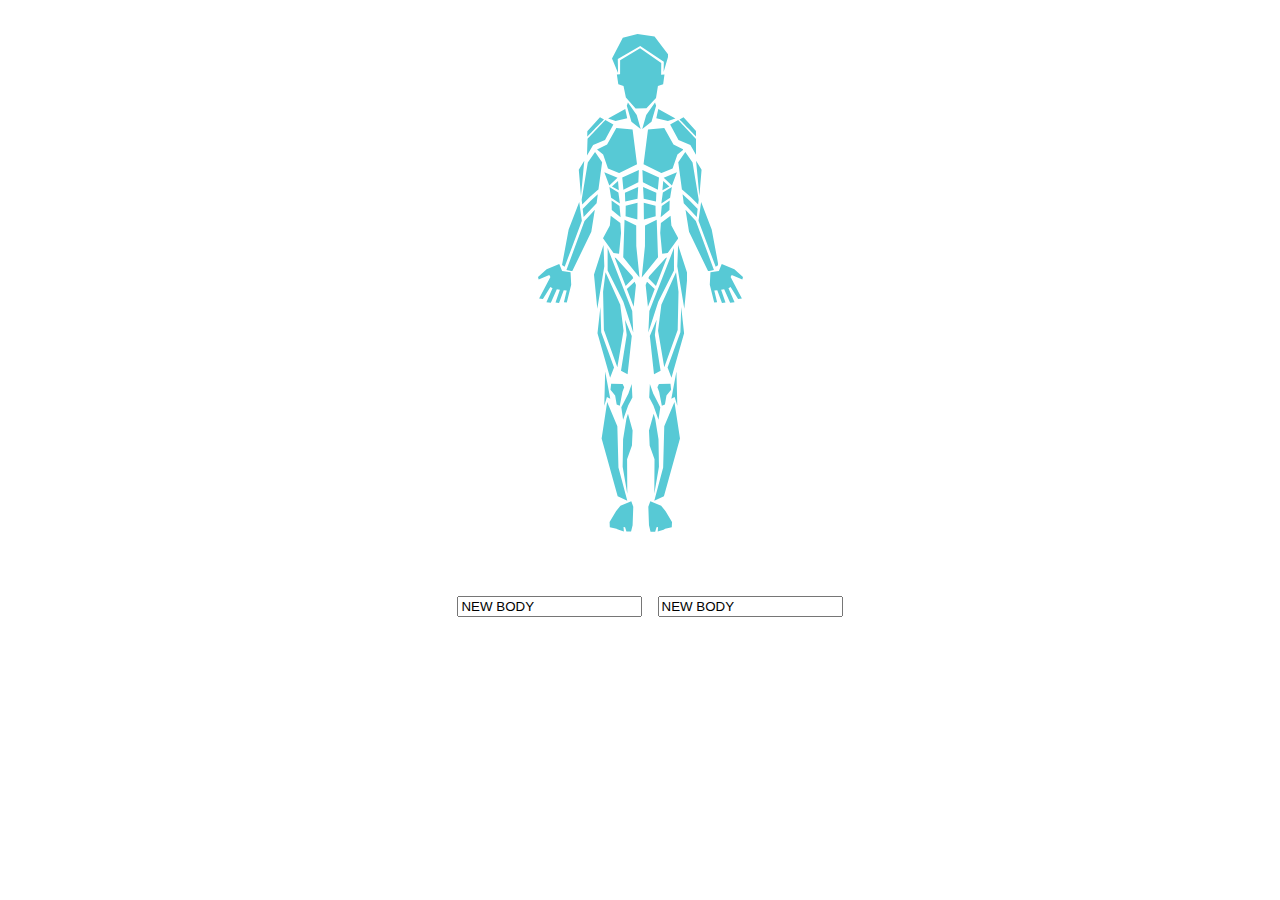
<file: checkme/www/Humanbody - Copy.html>
<html>

        <head>
        
             <script src="body.js" type="text/javascript"></script>   
          <link rel="stylesheet" type="text/css" href="body.css"/>
        </head>
    <body>
    
    <div class="human-body">
        <svg data-position="head" class="head" xmlns="http://www.w3.org/2000/svg" width="56.594" height="95.031" viewBox="0 0 56.594 95.031"><path d="M15.92 68.5l8.8 12.546 3.97 13.984-9.254-7.38-4.622-15.848zm27.1 0l-8.8 12.546-3.976 13.988 9.254-7.38 4.622-15.848zm6.11-27.775l.108-11.775-21.16-14.742L8.123 26.133 8.09 40.19l-3.24.215 1.462 9.732 5.208 1.81 2.36 11.63 9.72 11.018 10.856-.324 9.56-10.37 1.918-11.952 5.207-1.81 1.342-9.517zm-43.085-1.84l-.257-13.82L28.226 11.9l23.618 15.755-.216 10.37 4.976-17.085L42.556 2.376 25.49 0 10.803 3.673.002 24.415z"/></svg>
        <svg data-position="shoulder" class="shoulder" xmlns="http://www.w3.org/2000/svg" width="109.532" height="46.594" viewBox="0 0 109.532 46.594"><path d="M38.244-.004l1.98 9.232-11.653 2.857-7.474-2.637zm33.032 0l-1.98 9.232 11.653 2.857 7.474-2.637zm21.238 10.54l4.044-2.187 12.656 14 .07 5.33S92.76 10.66 92.515 10.535zm-1.285.58c-.008.28 17.762 18.922 17.762 18.922l.537 16.557-6.157-10.55L91.5 30.988 83.148 15.6zm-74.224-.58L12.962 8.35l-12.656 14-.062 5.325s16.52-17.015 16.764-17.14zm1.285.58C18.3 11.396.528 30.038.528 30.038L-.01 46.595l6.157-10.55 11.87-5.056L26.374 15.6z"/></svg>
        <svg data-position="arm" class="arm" xmlns="http://www.w3.org/2000/svg" width="156.344" height="119.25" viewBox="0 0 156.344 119.25"><path d="M21.12 56.5a1.678 1.678 0 0 1-.427.33l.935 8.224 12.977-13.89 1.2-8.958A168.2 168.2 0 0 0 21.12 56.5zm1.387 12.522l-18.07 48.91 5.757 1.333 19.125-39.44 3.518-22.047zm-5.278-18.96l2.638 18.74-17.2 46.023L.01 113.05l6.644-35.518zm118.015 6.44a1.678 1.678 0 0 0 .426.33l-.934 8.222-12.977-13.89-1.2-8.958A168.2 168.2 0 0 1 135.24 56.5zm-1.39 12.52l18.073 48.91-5.758 1.333-19.132-39.44-3.52-22.05zm5.28-18.96l-2.64 18.74 17.2 46.023 2.658-1.775-6.643-35.518zm-103.1-12.323a1.78 1.78 0 0 1 .407-.24l3.666-27.345L33.07.015l-7.258 10.58-6.16 37.04.566 4.973a151.447 151.447 0 0 1 15.808-14.87zm84.3 0a1.824 1.824 0 0 0-.407-.24l-3.666-27.345L123.3.015l7.258 10.58 6.16 37.04-.566 4.973a151.447 151.447 0 0 0-15.822-14.87zM22.288 8.832l-3.3 35.276-2.2-26.238zm111.79 0l3.3 35.276 2.2-26.238z"/></svg>
        <svg data-position="cheast" class="cheast" xmlns="http://www.w3.org/2000/svg" width="86.594" height="45.063" viewBox="0 0 86.594 45.063"><path d="M19.32 0l-9.225 16.488-10.1 5.056 6.15 4.836 4.832 14.07 11.2 4.616 17.85-8.828-4.452-34.7zm47.934 0l9.225 16.488 10.1 5.056-6.15 4.836-4.833 14.07-11.2 4.616-17.844-8.828 4.45-34.7z"/></svg>
        <svg data-position="stomach" class="stomach" xmlns="http://www.w3.org/2000/svg" width="75.25" height="107.594" viewBox="0 0 75.25 107.594"><path d="M19.25 7.49l16.6-7.5-.5 12.16-14.943 7.662zm-10.322 8.9l6.9 3.848-.8-9.116zm5.617-8.732L1.32 2.15 6.3 15.6zm-8.17 9.267l9.015 5.514 1.54 11.028-8.795-5.735zm15.53 5.89l.332 8.662 12.286-2.665.664-11.826zm14.61 84.783L33.28 76.062l-.08-20.53-11.654-5.736-1.32 37.5zM22.735 35.64L22.57 46.3l11.787 3.166.166-16.657zm-14.16-5.255L16.49 35.9l1.1 11.25-8.8-7.06zm8.79 22.74l-9.673-7.28-.84 9.78L-.006 68.29l10.564 14.594 5.5.883 1.98-20.735zM56 7.488l-16.6-7.5.5 12.16 14.942 7.66zm10.32 8.9l-6.9 3.847.8-9.116zm-5.617-8.733L73.93 2.148l-4.98 13.447zm8.17 9.267l-9.015 5.514-1.54 11.03 8.8-5.736zm-15.53 5.89l-.332 8.662-12.285-2.665-.664-11.827zm-14.61 84.783l3.234-31.536.082-20.532 11.65-5.735 1.32 37.5zm13.78-71.957l.166 10.66-11.786 3.168-.166-16.657zm14.16-5.256l-7.915 5.514-1.1 11.25 8.794-7.06zm-8.79 22.743l9.673-7.28.84 9.78 6.862 12.66-10.564 14.597-5.5.883-1.975-20.74z"/></svg>
        <svg data-position="legs" class="legs" xmlns="http://www.w3.org/2000/svg" width="93.626" height="286.625" viewBox="0 0 93.626 286.625"><path d="M17.143 138.643l-.664 5.99 4.647 5.77 1.55 9.1 3.1 1.33 2.655-13.755 1.77-4.88-1.55-3.107zm20.582.444l-3.32 9.318-7.082 13.755 1.77 12.647 5.09-14.2 4.205-7.982zm-26.557-12.645l5.09 27.29-3.32-1.777-2.656 8.875zm22.795 42.374l-1.55 4.88-3.32 20.634-.442 27.51 4.65 26.847-.223-34.39 4.87-13.754.663-15.087zM23.34 181.24l1.106 41.267 8.853 33.28-9.628-4.55-16.045-57.8 5.533-36.384zm15.934 80.536l-.664 18.415-1.55 6.435h-4.647l-1.327-4.437-1.55-.222.332 4.437-5.864-1.778-1.55-.887-6.64-1.442-.22-5.214 6.418-10.87 4.426-5.548 10.844-4.437zM13.63 3.076v22.476l15.71 31.073 9.923 30.85L38.23 66.1zm25.49 30.248l.118-.148-.793-2.024L21.9 12.992l-1.242-.44L31.642 40.93zM32.865 44.09l6.812 17.6 2.274-21.596-1.344-3.43zM6.395 61.91l.827 25.34 12.816 35.257-3.928 10.136L3.5 88.133zM30.96 74.69l.345.826 6.47 15.48-4.177 38.342-6.594-3.526 5.715-35.7zm45.5 63.953l.663 5.99-4.647 5.77-1.55 9.1-3.1 1.33-2.655-13.755-1.77-4.88 1.55-3.107zm-20.582.444l3.32 9.318 7.08 13.755-1.77 12.647-5.09-14.2-4.2-7.987zm3.762 29.73l1.55 4.88 3.32 20.633.442 27.51-4.648 26.847.22-34.39-4.867-13.754-.67-15.087zm10.623 12.424l-1.107 41.267-8.852 33.28 9.627-4.55 16.046-57.8-5.533-36.384zM54.33 261.777l.663 18.415 1.546 6.435h4.648l1.328-4.437 1.55-.222-.333 4.437 5.863-1.778 1.55-.887 6.638-1.442.222-5.214-6.418-10.868-4.426-5.547-10.844-4.437zm25.643-258.7v22.476L64.26 56.625l-9.923 30.85L55.37 66.1zM54.48 33.326l-.118-.15.793-2.023L71.7 12.993l1.24-.44L61.96 40.93zm6.255 10.764l-6.812 17.6-2.274-21.595 1.344-3.43zm26.47 17.82l-.827 25.342-12.816 35.256 3.927 10.136 12.61-44.51zM62.64 74.693l-.346.825-6.47 15.48 4.178 38.342 6.594-3.527-5.715-35.7zm19.792 51.75l-5.09 27.29 3.32-1.776 2.655 8.875zM9.495-.007l.827 21.373-7.028 42.308-3.306-34.155zm2.068 27.323L26.24 59.707l3.307 26-6.2 36.58L9.91 85.046l-.827-38.342zM84.103-.01l-.826 21.375 7.03 42.308 3.306-34.155zm-2.066 27.325L67.36 59.707l-3.308 26 6.2 36.58 13.436-37.24.827-38.34z"/></svg>
        <svg data-position="hands" class="hands" xmlns="http://www.w3.org/2000/svg" width="205" height="38.938" viewBox="0 0 205 38.938"><path d="M21.255-.002l2.88 6.9 8.412 1.335.664 12.458-4.427 17.8-2.878-.22 2.8-11.847-2.99-.084-4.676 12.6-3.544-.446 4.4-12.736-3.072-.584-5.978 13.543-4.428-.445 6.088-14.1-2.1-1.25-7.528 12.012-3.764-.445L12.4 12.9l-1.107-1.78L.665 15.57 0 13.124l8.635-7.786zm162.49 0l-2.88 6.9-8.412 1.335-.664 12.458 4.427 17.8 2.878-.22-2.8-11.847 2.99-.084 4.676 12.6 3.544-.446-4.4-12.736 3.072-.584 5.978 13.543 4.428-.445-6.088-14.1 2.1-1.25 7.528 12.012 3.764-.445L192.6 12.9l1.107-1.78 10.628 4.45.665-2.447-8.635-7.786z"/></svg>
    </div>

    <div id="area">
      <input id="data" type="text" class="form-control shiny-bound-input" value="NEW BODY">
      <input id="BodyName" type="text" class="form-control shiny-bound-input" value="NEW BODY">
        
    </div>
     <div>
  
    </div> 
        
    </body>
    </html>
</file>
<file: checkme/www/body.css>
.human-body {
	width: 207px;
	position: relative;
	padding-top: 240px;
	height: 260px;
	display: block;
	margin: 40px auto;
}
.human-body svg:hover {
	cursor: pointer;
}
.human-body svg:hover path {
	fill: #ff7d16;
}
.human-body svg {
	position: absolute;
	left: 50%;
	fill: #57c9d5;
}
.human-body svg.head {
	margin-left: -28.5px;
	top: -6px;
}
.human-body svg.shoulder {
	margin-left: -53.5px;
	top: 69px;
}
.human-body svg.arm {
	margin-left: -78px;
	top: 112px;
}
.human-body svg.cheast {
	margin-left: -43.5px;
	top: 88px;
}
.human-body svg.stomach {
	margin-left: -37.5px;
	top: 130px;
}
.human-body svg.legs {
	margin-left: -46.5px;
	top: 205px;
	z-index: 9999;
}
.human-body svg.hands {
	margin-left: -102.5px;
	top: 224px;
}
#area {
	display: block;
	width: 100%;
	clear: both;
	padding: 10px;
	text-align: center;
	font-size: 25px;
	font-family: Courier New;
	color: #a5a5a5;
}

#area #data {
	color: black;
}
</file>
